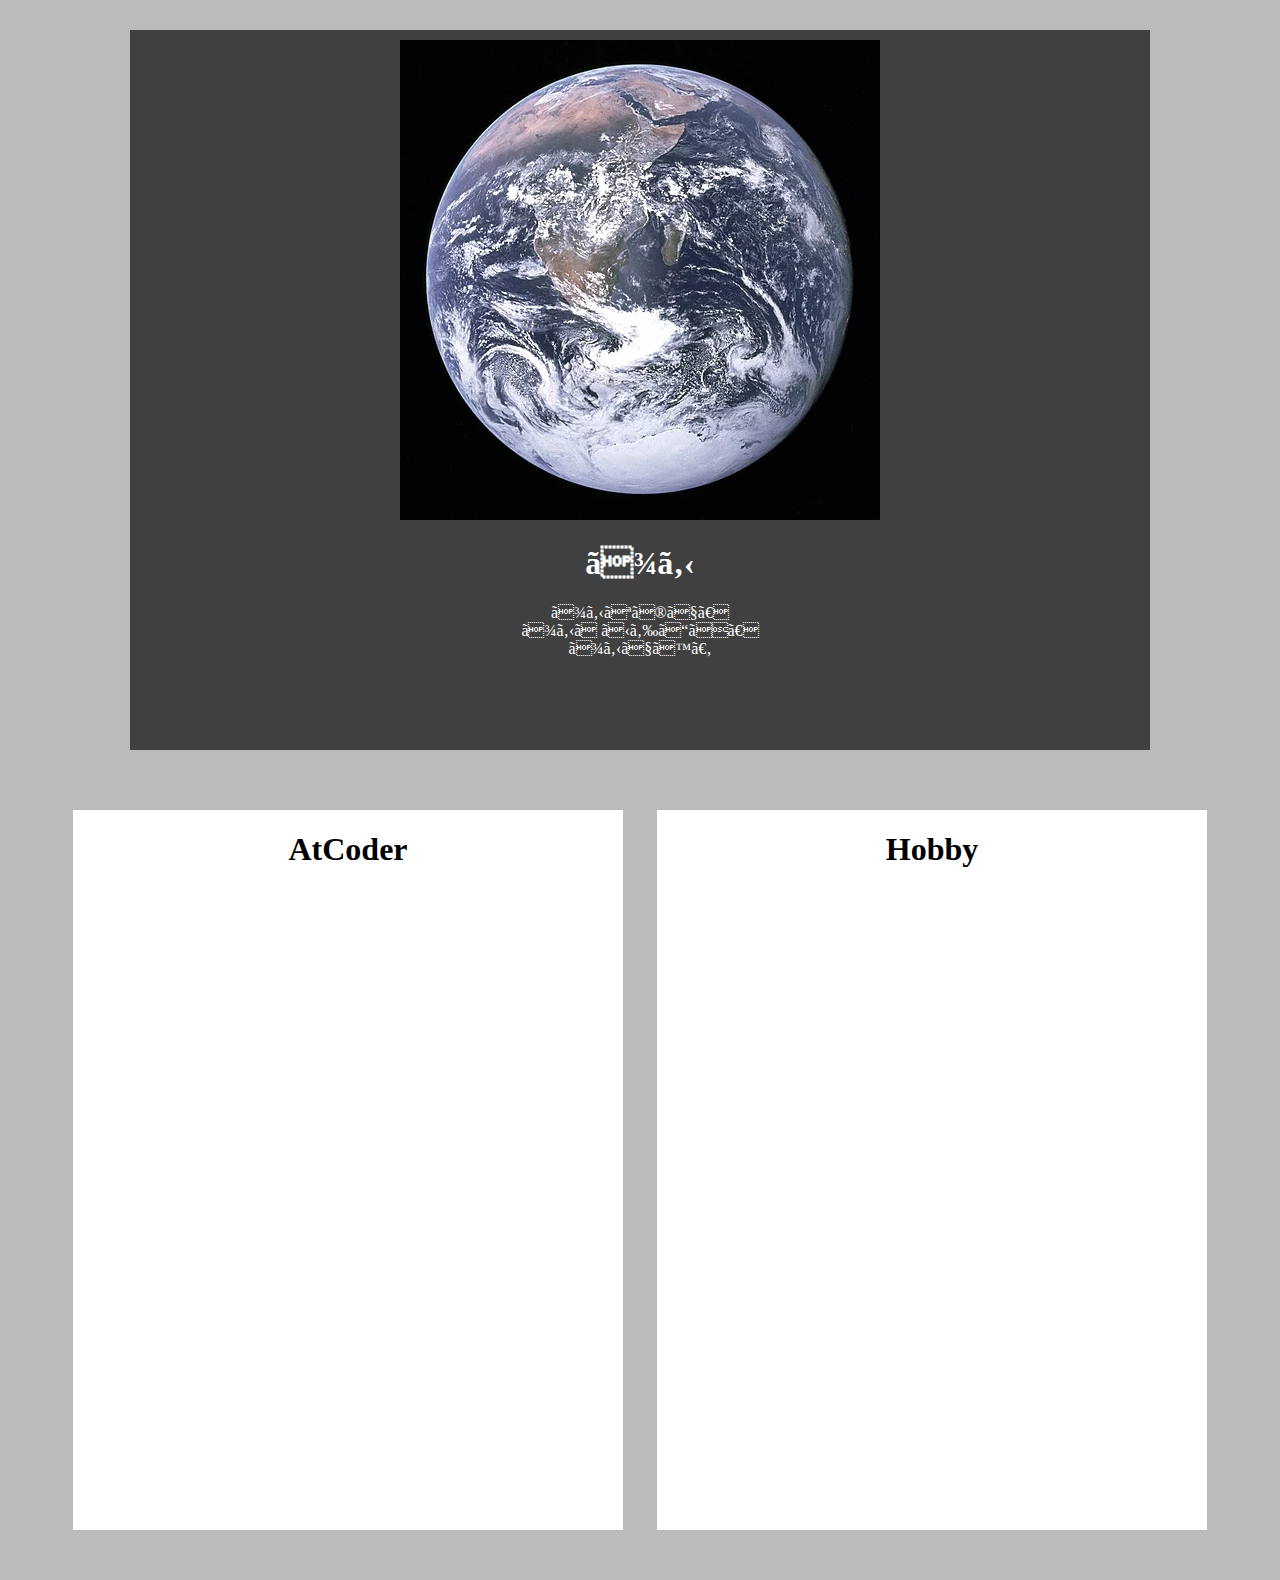
<file: index.html>
<!DOCTYPE html>
<html lang=“ja”>
  <head>
    <meta charset=“UFT-8”>
    <link rel="stylesheet" type="text/css" href="test.css">
    <title>CSS</title>
  </head>
  <body>
    <div class="top-text">
      <img src="The Earth.webp" title="地球">
      <h1>まる</h1>
      <p>
        まるなので、<br>
        まるだからこそ、<br>
        まるです。
      </p>
    </div>
    <div class="main">
      <div class="main-text">
        <h1>AtCoder</h1>
      </div>
      <div class="main-text">
        <h1>Hobby</h1>
      </div>
    </div>
  </body>
</html>
</file>
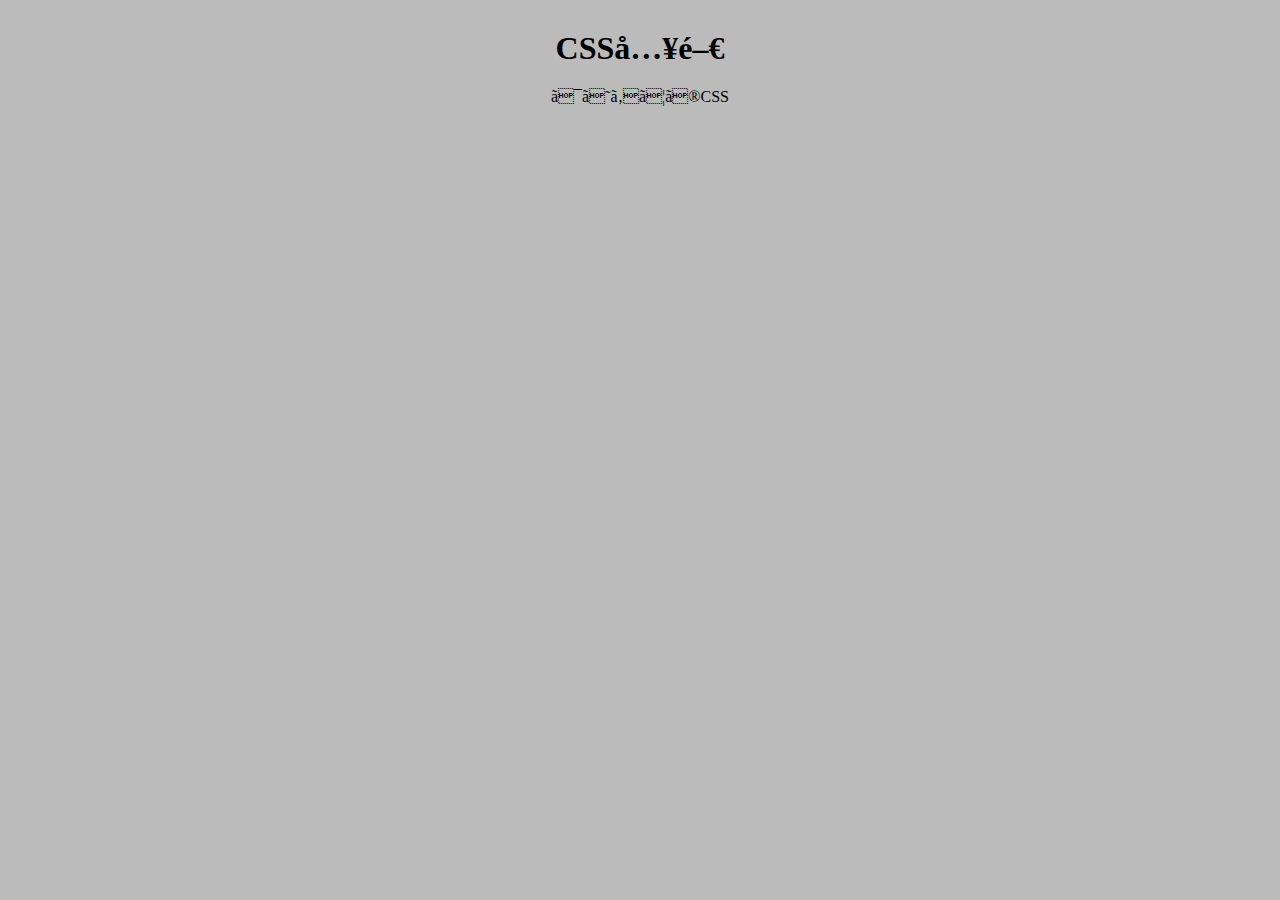
<file: test.html>
<!DOCTYPE html>
<html lang=“ja”>
  <head>
    <meta charset=“UFT-8”>
    <link rel="stylesheet" type="text/css" href="test.css">
    <title>CSS</title>
  </head>
  <body>
    <div>
      <h1>CSS入門</h1>
      <p>はじめてのCSS</p>
    </div>
  </body>
</html>
</file>
<file: test.css>
@charset "UTF-8";
body {
    background: #bbbbbb;
    
}
div {;
    text-align: center;
    margin: 30px auto;
}
div.top-text {
    color: white;
    background: #404040;
    height:700px;
    width: 1000px;
    padding: 10px;
}
div.main{
    width:1200px;
    margin:20px auto;
}
div.main-text{
    background-color:#ffffff;
    display: inline-block;
    width:550px;
    height:720px;
    margin:30px 15px;
}
</file>
